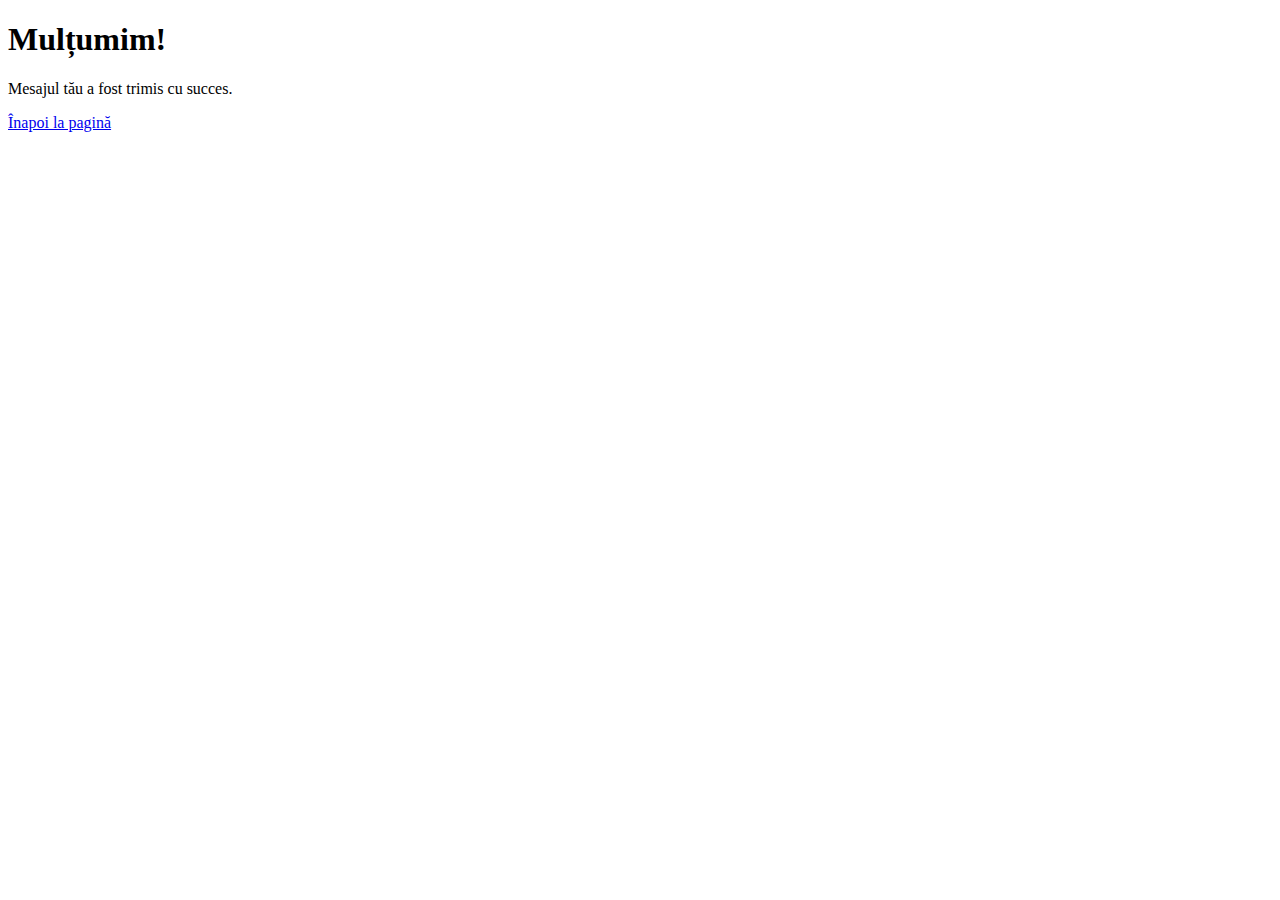
<file: index.html>
<!-- success.html -->
<!DOCTYPE html>
<html lang="ro">
<head>
  <meta charset="UTF-8">
  <title>Mulțumim!</title>
</head>
<body>
  <h1>Mulțumim!</h1>
  <p>Mesajul tău a fost trimis cu succes.</p>
  <a href="index.html">Înapoi la pagină</a>
</body>
</html>
</file>
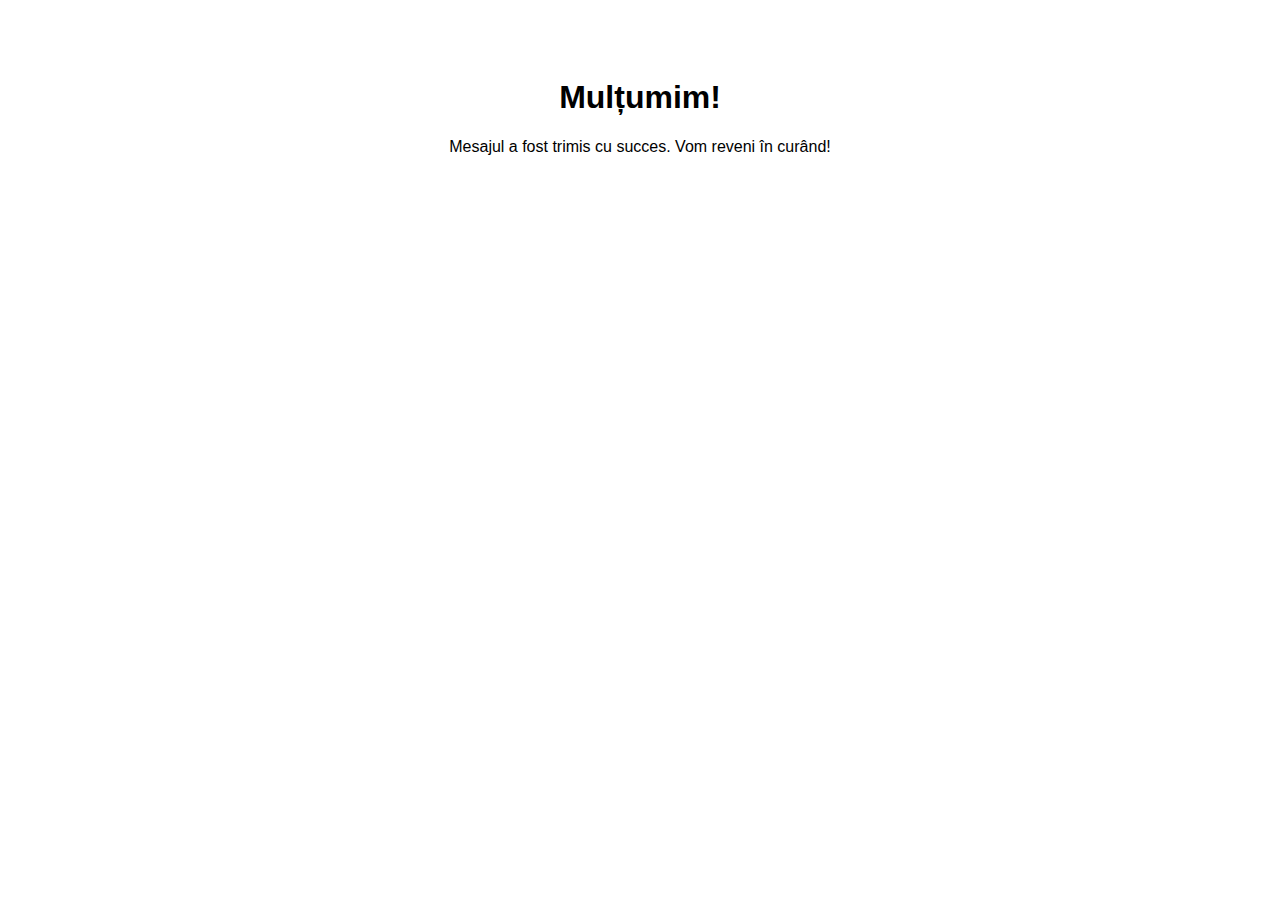
<file: success.html>
<!DOCTYPE html>
<html lang="ro">
<head><meta charset="UTF-8"><title>Trimis cu succes</title></head>
<body style="font-family: Arial; text-align: center; padding: 50px;">
    <h1>Mulțumim!</h1>
    <p>Mesajul a fost trimis cu succes. Vom reveni în curând!</p>
</body>
</html>
</file>
